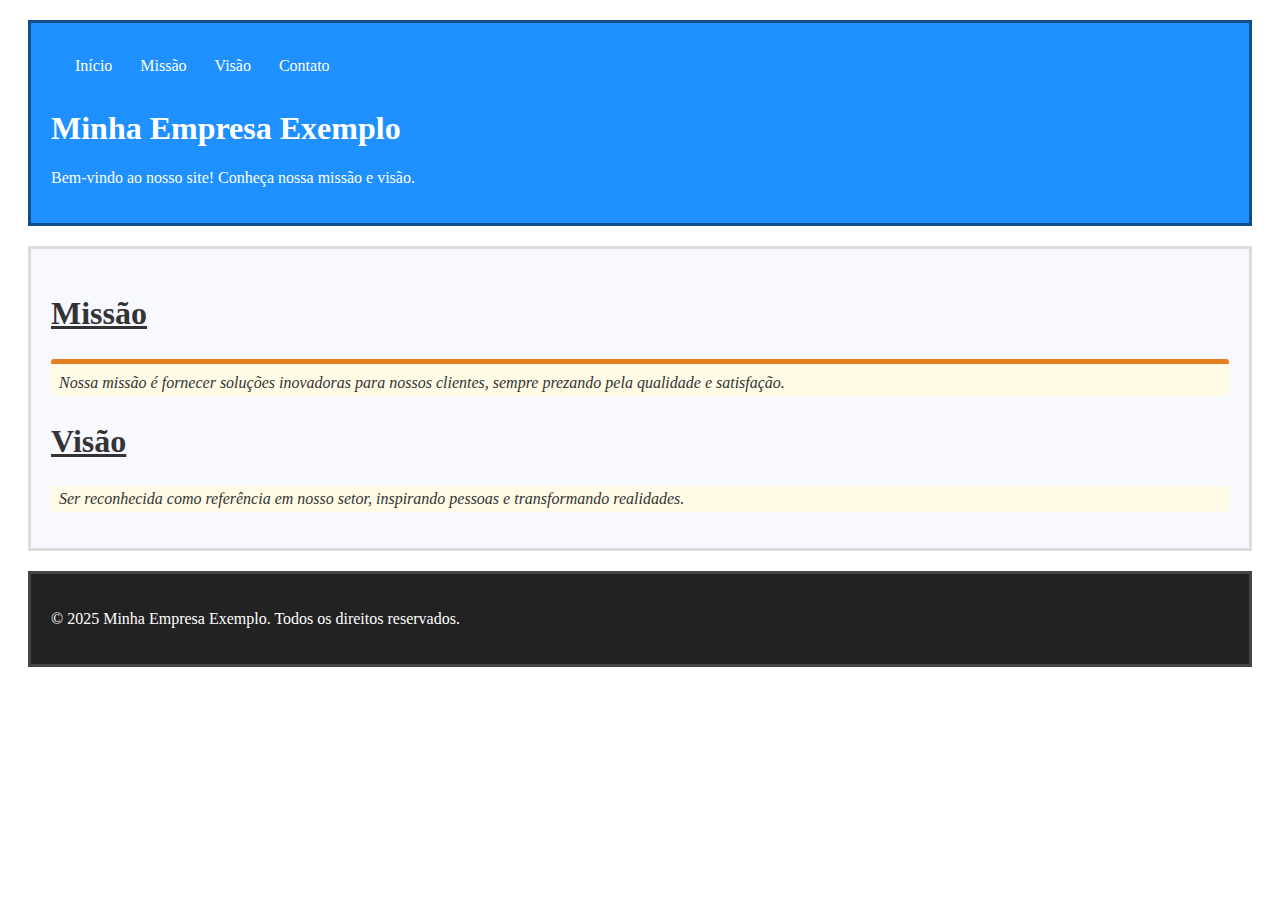
<file: index.html>
<!DOCTYPE html>
<html lang="pt-BR">

<head>
    <meta charset="UTF-8">
    <link rel="stylesheet" href="styles.css">
    <title>Exercicios 1, 4, 5 e 7</title>
</head>

<body>
    <header>
        <nav class="navbar">
            <button class="hamburger" aria-label="Abrir Menu">&#9776;</button>
            <ul class="nav-links">
                <li><a href="#">Início</a></li>
                <li><a href="#missao">Missão</a></li>
                <li><a href="#visao">Visão</a></li>
                <li><a href="#">Contato</a></li>
            </ul>
        </nav>
        <h1>Minha Empresa Exemplo</h1>
        <p>Bem-vindo ao nosso site! Conheça nossa missão e visão.</p>
    </header>

    <main>
        <section id="missao">
            <h2 >Missão</h2>
            <p id="importante" class="destaque">Nossa missão é fornecer soluções inovadoras para nossos clientes, sempre prezando pela
                qualidade e satisfação.</p>
        </section>
        <section id="visao">
            <h2>Visão</h2>
            <p class="destaque"> Ser reconhecida como referência em nosso setor, inspirando pessoas e transformando
                realidades.</p>
        </section>
    </main>

    <footer>
        <p>&copy; 2025 Minha Empresa Exemplo. Todos os direitos reservados.</p>
    </footer>

    <script src="app.js"></script>
</body>

</html>
</file>
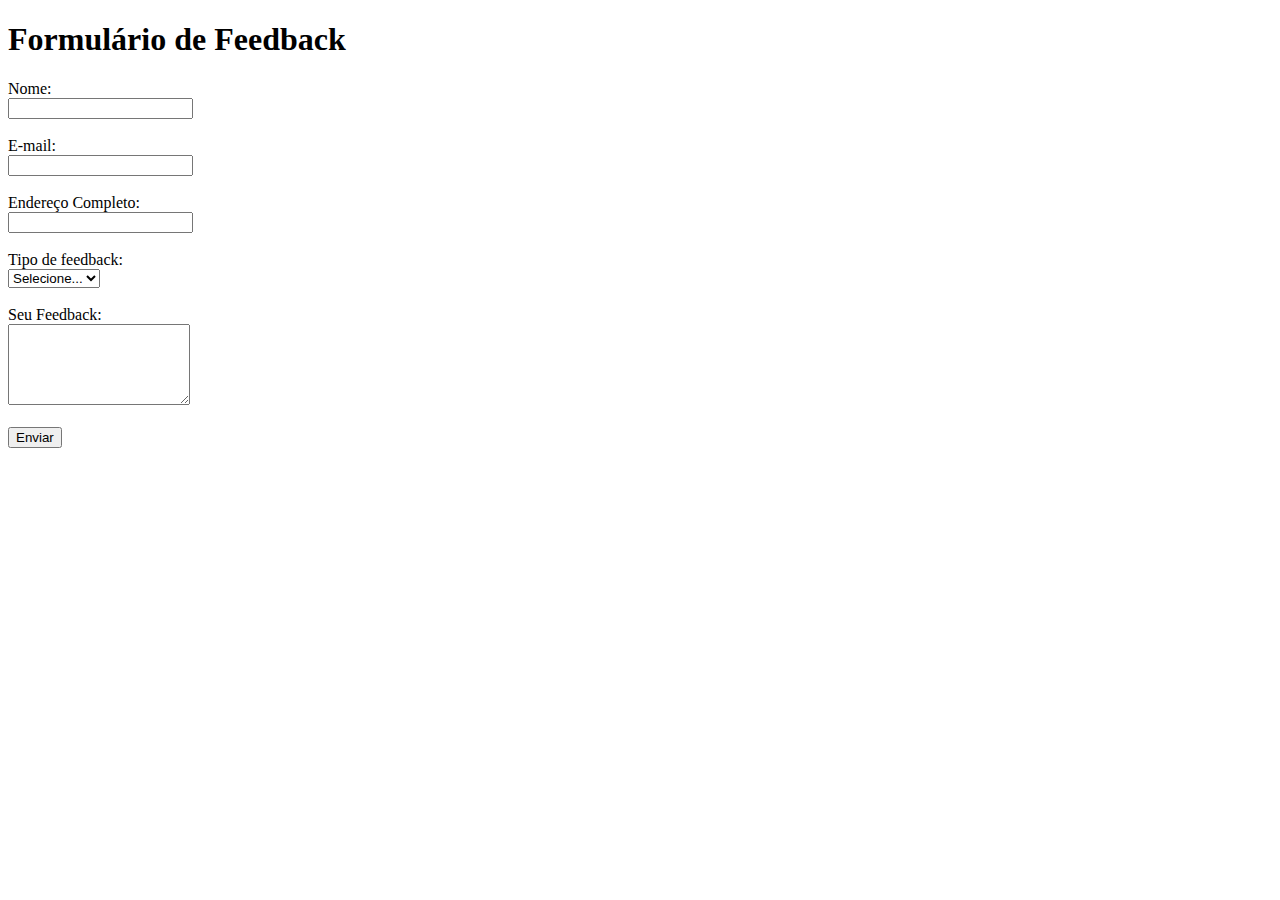
<file: feedback.html>
<!DOCTYPE html>
<html lang="pt-BR">
<head>
    <meta charset="UTF-8">
    <title>Formulário de Feedback - Exercicio 3</title>
</head>
<body>
    <h1>Formulário de Feedback</h1>
    <form action="#" method="post">
        <label for="nome">Nome:</label><br>
        <input type="text" id="nome" name="nome" required><br><br>

        <label for="email">E-mail:</label><br>
        <input type="email" id="email" name="email" required><br><br>

        <label for="endereco">Endereço Completo:</label><br>
        <input type="text" id="endereco" name="endereco" required><br><br>

        <label for="tipo">Tipo de feedback:</label><br>
        <select id="tipo" name="tipo" required>
            <option value="">Selecione...</option>
            <option value="elogio">Elogio</option>
            <option value="sugestao">Sugestão</option>
            <option value="critica">Crítica</option>
            <option value="outro">Outro</option>
        </select><br><br>

        <label for="feedback">Seu Feedback:</label><br>
        <textarea id="feedback" name="feedback" rows="5" required></textarea><br><br>

        <button type="submit">Enviar</button>
    </form>
</body>
</html>
</file>
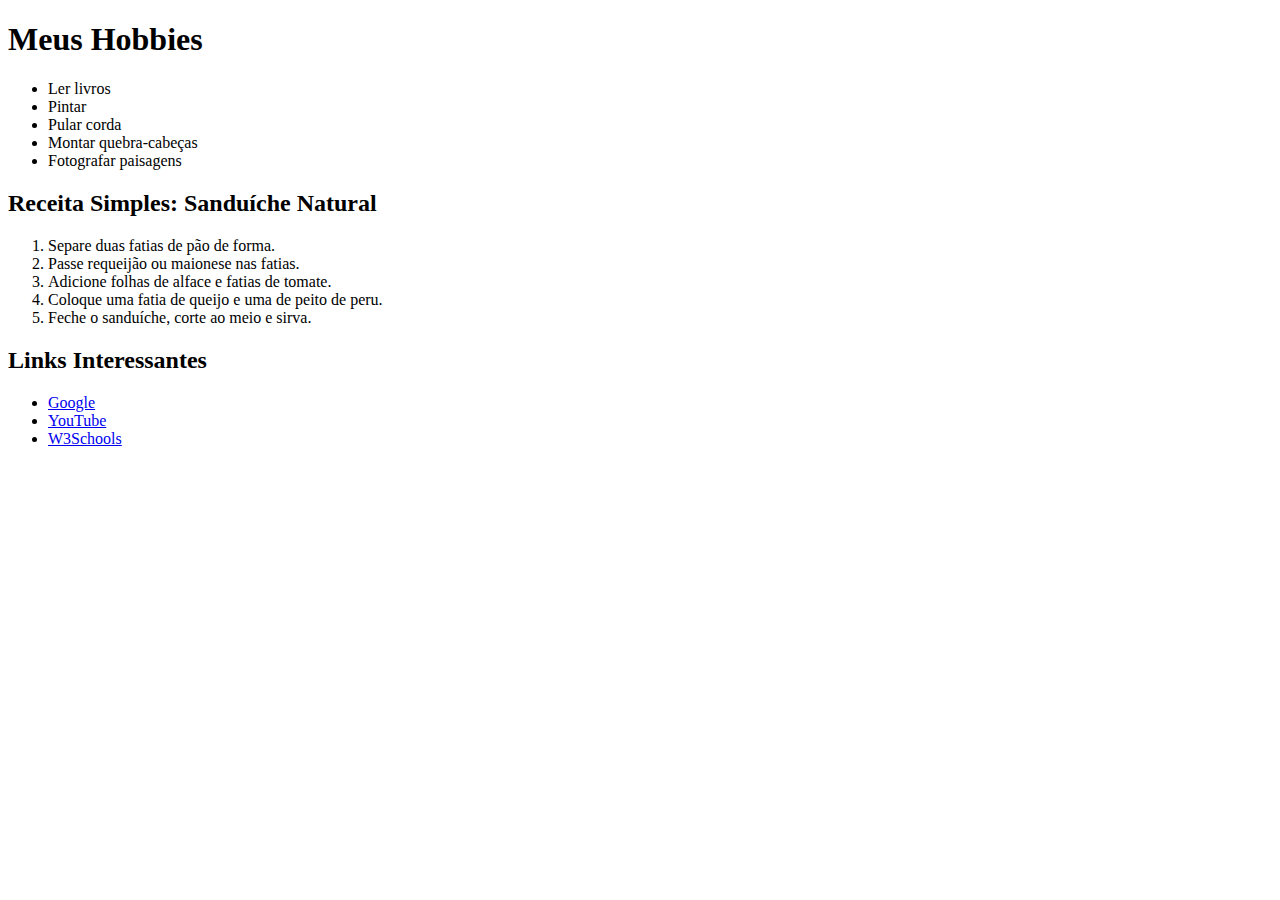
<file: lista.html>
<!DOCTYPE html>
<html lang="pt-BR">
<head>
    <meta charset="UTF-8">
    <title>Listas e Navegação - Exercicio 2</title>
</head>
<body>
    <h1>Meus Hobbies</h1>
    <ul>
        <li>Ler livros</li>
        <li>Pintar</li>
        <li>Pular corda</li>
        <li>Montar quebra-cabeças</li>
        <li>Fotografar paisagens</li>
    </ul>

    <h2>Receita Simples: Sanduíche Natural</h2>
    <ol>
        <li>Separe duas fatias de pão de forma.</li>
        <li>Passe requeijão ou maionese nas fatias.</li>
        <li>Adicione folhas de alface e fatias de tomate.</li>
        <li>Coloque uma fatia de queijo e uma de peito de peru.</li>
        <li>Feche o sanduíche, corte ao meio e sirva.</li>
    </ol>

    <nav>
        <h2>Links Interessantes</h2>
        <ul>
            <li><a href="https://www.google.com" target="_blank">Google</a></li>
            <li><a href="https://www.youtube.com" target="_blank">YouTube</a></li>
            <li><a href="https://www.w3schools.com" target="_blank">W3Schools</a></li>
        </ul>
    </nav>
</body>
</html>
</file>
<file: styles.css>
header {
    background-color: #1e90ff;      /* azul */
    color: #fff;                    /* texto branco */
    margin: 20px;
    padding: 20px;
    border: 3px solid #104e8b;      /* azul mais escuro */
}

main {
    background-color: #f8f8ff;      /* branco gelo */
    color: #333;                    /* texto cinza escuro */
    margin: 20px;
    padding: 20px;
    border: 3px solid #dcdcdc;      /* cinza claro */
}

footer {
    background-color: #222;         /* quase preto */
    color: #fff;                    /* texto branco */
    margin: 20px;
    padding: 20px;
    border: 3px solid #444;         /* cinza escuro */
}


/* Seleciona todas as tags <h2> */
h2 {
    font-size: 2em;
    text-decoration: underline;
}

/* Classe destaque: deixa em itálico e fundo suave */
.destaque {
    font-style: italic;
    background-color: #fffbe7; /* amarelo bem claro */
    padding: 4px 8px;
    border-radius: 3px;
}

/* ID importante: adiciona uma borda superior mais espessa */
#importante {
    border-top: 5px solid #e67e22; /* laranja */
    padding-top: 10px;
}


/* Estrutura padrão da navbar */
.navbar {
    display: flex;
    align-items: center;
    justify-content: space-between;
    background: #1e90ff;
    padding: 14px 24px;
}

.nav-links {
    display: flex;
    list-style: none;
    gap: 28px;
    margin: 0;
    padding: 0;
}

.nav-links a {
    color: #fff;
    text-decoration: none;
    font-size: 1em;
    transition: color 0.2s;
}
.nav-links a:hover {
    color: #ffd700;
}

/* Hamburger escondido por padrão */
.hamburger {
    display: none;
    background: none;
    border: none;
    font-size: 2em;
    color: #fff;
    cursor: pointer;
}

/* --- MOBILE --- */
@media (max-width: 600px) {
    .nav-links {
        display: none;
        position: absolute;
        top: 58px;           /* ajuste conforme altura do header */
        left: 0;
        width: 100%;
        background: #1e90ff;
        flex-direction: column;
        gap: 0;
    }
    .nav-links.open {
        display: flex;
    }

    .nav-links li {
        border-bottom: 1px solid #ffffff33;
        text-align: center;
        padding: 16px 0;
    }
    .nav-links li:last-child {
        border-bottom: none;
    }

    .hamburger {
        display: block;
    }
}
</file>
